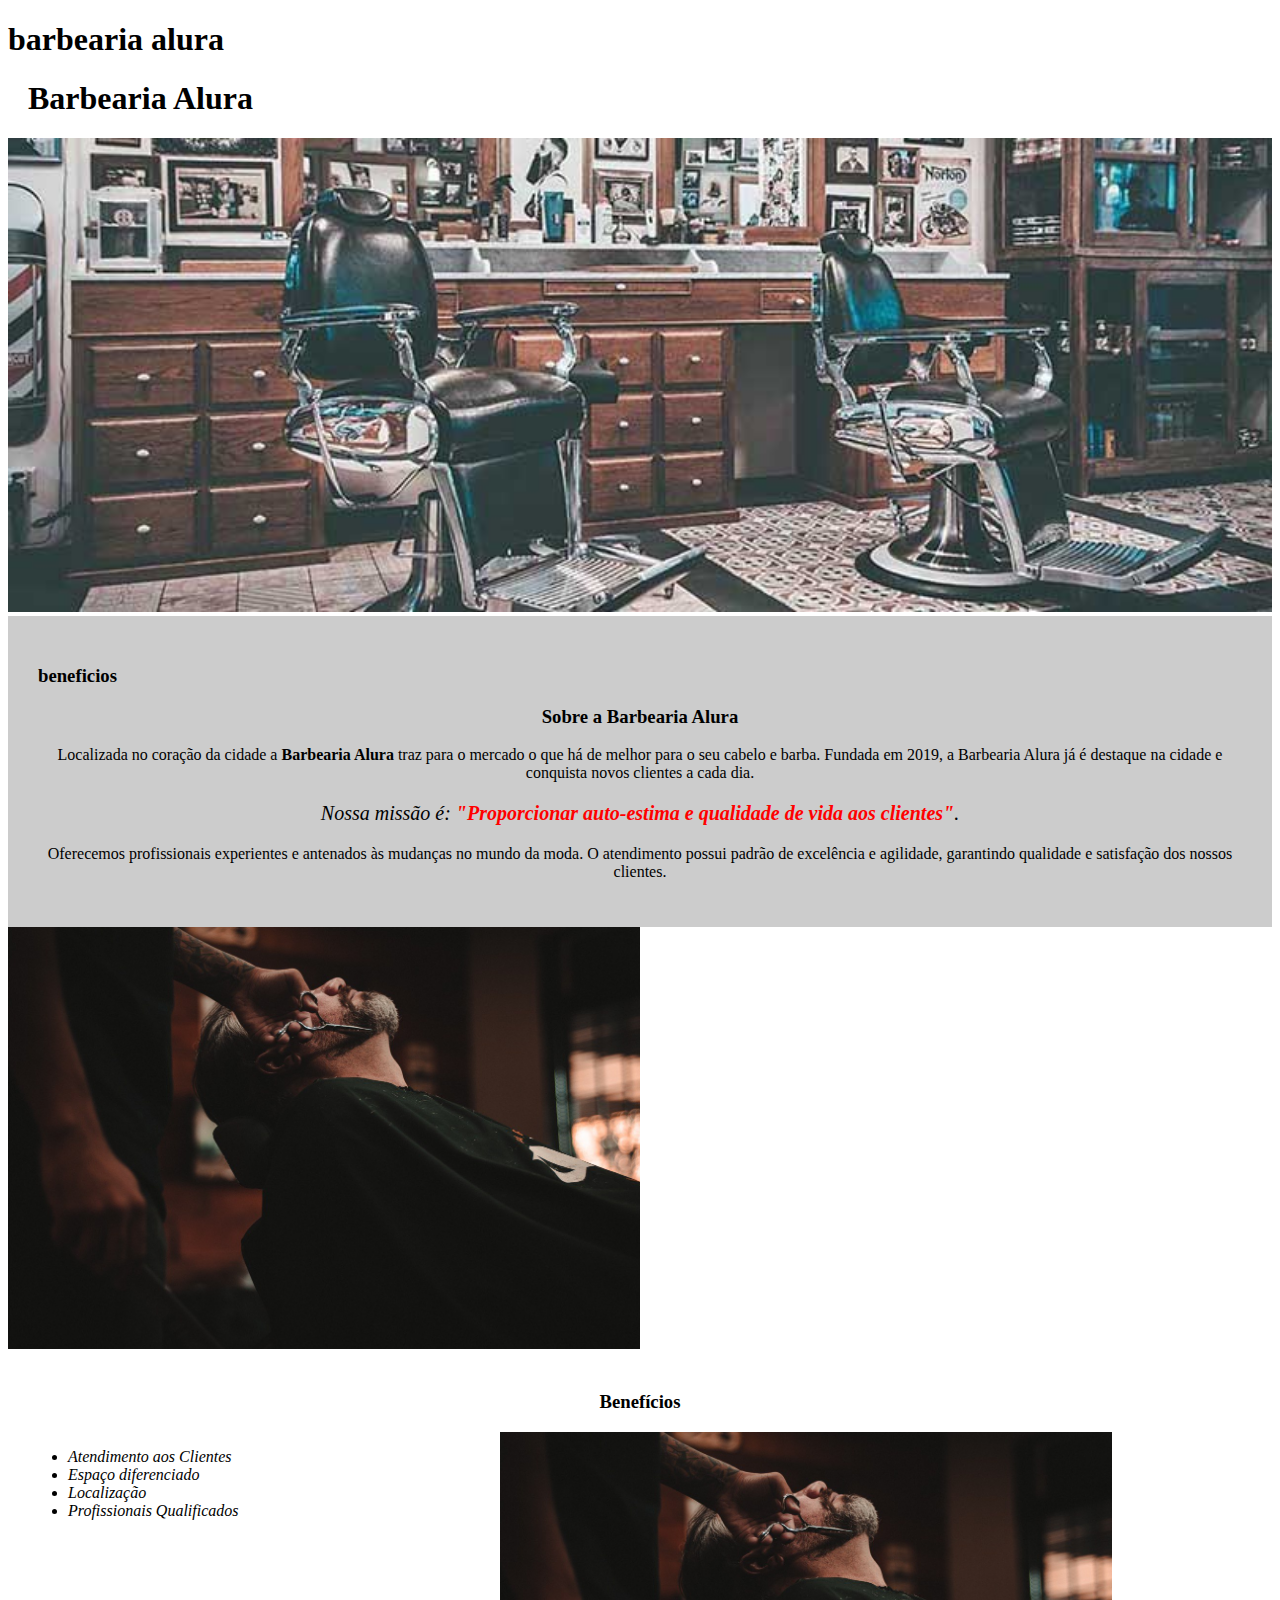
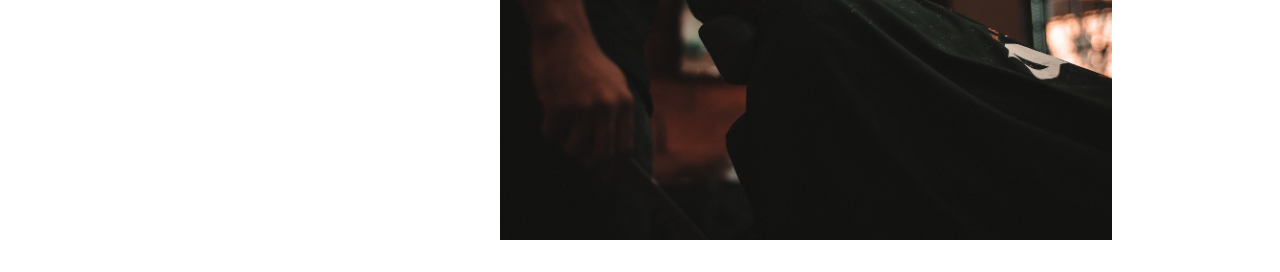
<file: index.html>
<!DOCTYPE html>
<html lang="pt-br">
	<head>
		<meta charset="UTF-8">
		<title>Barbearia Alura</title>
		<link rel="stylesheet" href="style.css">
	</head>
	<body>
		<header>
			<h1>barbearia alura</h1>
		</header>
			<h1 class="titulo-principal">Barbearia Alura</h1>
		</header>
		<img id="banner" src="banner.jpg">
		<div class="principal">
			<h3>beneficios</h3>
			<h3 class="titulo-centralizado">Sobre a Barbearia Alura</h2>
	 
			<p>Localizada no coração da cidade a <strong>Barbearia Alura</strong> traz para o mercado o que há de melhor para o seu cabelo e barba. Fundada em 2019, a Barbearia Alura já é destaque na cidade e conquista novos clientes a cada dia.</p>

			<p id="missao"><em>Nossa missão é: <strong>"Proporcionar auto-estima e qualidade de vida aos clientes"</strong>.</em></p>

			<p>Oferecemos profissionais experientes e antenados às mudanças no mundo da moda. O atendimento possui padrão de excelência e agilidade, garantindo qualidade e satisfação dos nossos clientes.</p>
		</div>

		<img src="beneficios.jpg" class="imagembeneficios">
		<div class="beneficios">
			<h3 class="titulo-centralizado">Benefícios</h3>

			<ul>
				<li class="itens">Atendimento aos Clientes</li>
				<li class="itens">Espaço diferenciado</li>
				<li class="itens">Localização</li>
				<li class="itens">Profissionais Qualificados</li>
			</ul>

			<img src="beneficios.jpg" class="imagembeneficios">
		</div>
	</body>
</html>
</file>
<file: style.css>
#banner {
	width:100%;
}

.principal{
	background: #CCCCCC;
	padding: 30px;
}

.titulo-principal {
	padding-left: 20px;
}

.titulo-centralizado {
	text-align: center
}

p {
	text-align: center;
}

#missao {
	font-size: 20px
}

em strong {
	color: #FF0000;
}

.itens {
	font-style: italic
}

.beneficios {
	background: #FFFFFF;
	padding: 20px;
}

ul {
	display: inline-block;
	vertical-align: top;
	width: 20%;
	margin-right: 15%;
}

.imagembeneficios {
	width: 50%;
}

ul{
display: inline-block;
verticalp-align: top;
width: 20%;
margin-right: 15%;
}
</file>
